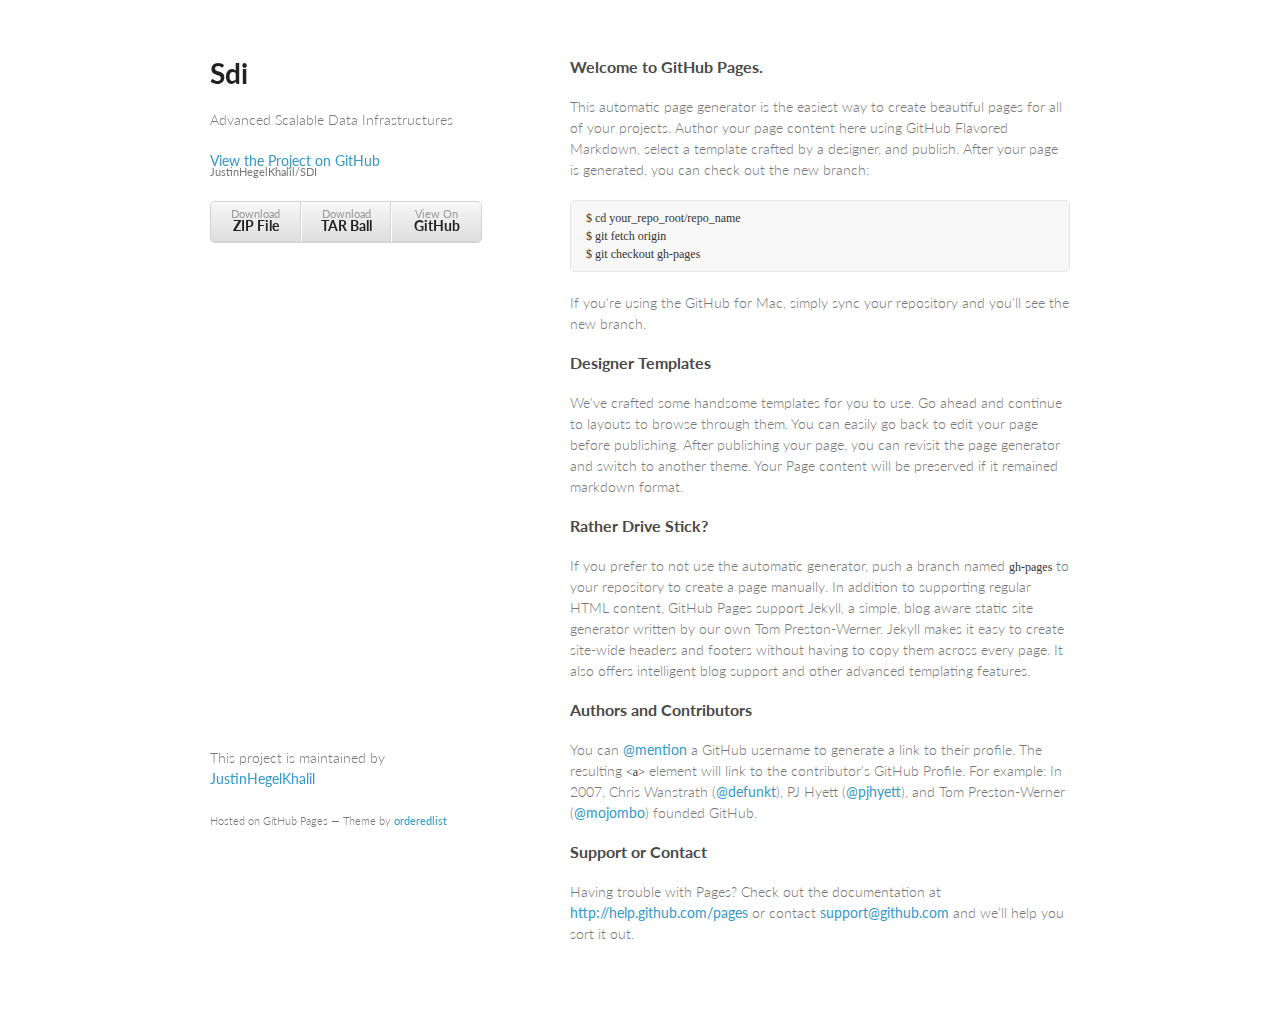
<file: index.html>
<!doctype html>
<html>
  <head>
    <meta charset="utf-8">
    <meta http-equiv="X-UA-Compatible" content="chrome=1">
    <title>Sdi by JustinHegelKhalil</title>

    <link rel="stylesheet" href="stylesheets/styles.css">
    <link rel="stylesheet" href="stylesheets/pygment_trac.css">
    <meta name="viewport" content="width=device-width, initial-scale=1, user-scalable=no">
    <!--[if lt IE 9]>
    <script src="//html5shiv.googlecode.com/svn/trunk/html5.js"></script>
    <![endif]-->
  </head>
  <body>
    <div class="wrapper">
      <header>
        <h1>Sdi</h1>
        <p>Advanced Scalable Data Infrastructures</p>

        <p class="view"><a href="https://github.com/JustinHegelKhalil/SDI">View the Project on GitHub <small>JustinHegelKhalil/SDI</small></a></p>


        <ul>
          <li><a href="https://github.com/JustinHegelKhalil/SDI/zipball/master">Download <strong>ZIP File</strong></a></li>
          <li><a href="https://github.com/JustinHegelKhalil/SDI/tarball/master">Download <strong>TAR Ball</strong></a></li>
          <li><a href="https://github.com/JustinHegelKhalil/SDI">View On <strong>GitHub</strong></a></li>
        </ul>
      </header>
      <section>
        <h3>Welcome to GitHub Pages.</h3>

<p>This automatic page generator is the easiest way to create beautiful pages for all of your projects. Author your page content here using GitHub Flavored Markdown, select a template crafted by a designer, and publish. After your page is generated, you can check out the new branch:</p>

<pre><code>$ cd your_repo_root/repo_name
$ git fetch origin
$ git checkout gh-pages
</code></pre>

<p>If you're using the GitHub for Mac, simply sync your repository and you'll see the new branch.</p>

<h3>Designer Templates</h3>

<p>We've crafted some handsome templates for you to use. Go ahead and continue to layouts to browse through them. You can easily go back to edit your page before publishing. After publishing your page, you can revisit the page generator and switch to another theme. Your Page content will be preserved if it remained markdown format.</p>

<h3>Rather Drive Stick?</h3>

<p>If you prefer to not use the automatic generator, push a branch named <code>gh-pages</code> to your repository to create a page manually. In addition to supporting regular HTML content, GitHub Pages support Jekyll, a simple, blog aware static site generator written by our own Tom Preston-Werner. Jekyll makes it easy to create site-wide headers and footers without having to copy them across every page. It also offers intelligent blog support and other advanced templating features.</p>

<h3>Authors and Contributors</h3>

<p>You can <a href="https://github.com/blog/821" class="user-mention">@mention</a> a GitHub username to generate a link to their profile. The resulting <code>&lt;a&gt;</code> element will link to the contributor's GitHub Profile. For example: In 2007, Chris Wanstrath (<a href="https://github.com/defunkt" class="user-mention">@defunkt</a>), PJ Hyett (<a href="https://github.com/pjhyett" class="user-mention">@pjhyett</a>), and Tom Preston-Werner (<a href="https://github.com/mojombo" class="user-mention">@mojombo</a>) founded GitHub.</p>

<h3>Support or Contact</h3>

<p>Having trouble with Pages? Check out the documentation at <a href="http://help.github.com/pages">http://help.github.com/pages</a> or contact <a href="mailto:support@github.com">support@github.com</a> and we’ll help you sort it out.</p>
      </section>
      <footer>
        <p>This project is maintained by <a href="https://github.com/JustinHegelKhalil">JustinHegelKhalil</a></p>
        <p><small>Hosted on GitHub Pages &mdash; Theme by <a href="https://github.com/orderedlist">orderedlist</a></small></p>
      </footer>
    </div>
    <script src="javascripts/scale.fix.js"></script>
    
  </body>
</html>
</file>
<file: stylesheets/styles.css>
@import url(https://fonts.googleapis.com/css?family=Lato:300italic,700italic,300,700);

body {
  padding:50px;
  font:14px/1.5 Lato, "Helvetica Neue", Helvetica, Arial, sans-serif;
  color:#777;
  font-weight:300;
}

h1, h2, h3, h4, h5, h6 {
  color:#222;
  margin:0 0 20px;
}

p, ul, ol, table, pre, dl {
  margin:0 0 20px;
}

h1, h2, h3 {
  line-height:1.1;
}

h1 {
  font-size:28px;
}

h2 {
  color:#393939;
}

h3, h4, h5, h6 {
  color:#494949;
}

a {
  color:#39c;
  font-weight:400;
  text-decoration:none;
}

a small {
  font-size:11px;
  color:#777;
  margin-top:-0.6em;
  display:block;
}

.wrapper {
  width:860px;
  margin:0 auto;
}

blockquote {
  border-left:1px solid #e5e5e5;
  margin:0;
  padding:0 0 0 20px;
  font-style:italic;
}

code, pre {
  font-family:Monaco, Bitstream Vera Sans Mono, Lucida Console, Terminal;
  color:#333;
  font-size:12px;
}

pre {
  padding:8px 15px;
  background: #f8f8f8;  
  border-radius:5px;
  border:1px solid #e5e5e5;
  overflow-x: auto;
}

table {
  width:100%;
  border-collapse:collapse;
}

th, td {
  text-align:left;
  padding:5px 10px;
  border-bottom:1px solid #e5e5e5;
}

dt {
  color:#444;
  font-weight:700;
}

th {
  color:#444;
}

img {
  max-width:100%;
}

header {
  width:270px;
  float:left;
  position:fixed;
}

header ul {
  list-style:none;
  height:40px;
  
  padding:0;
  
  background: #eee;
  background: -moz-linear-gradient(top, #f8f8f8 0%, #dddddd 100%);
  background: -webkit-gradient(linear, left top, left bottom, color-stop(0%,#f8f8f8), color-stop(100%,#dddddd));
  background: -webkit-linear-gradient(top, #f8f8f8 0%,#dddddd 100%);
  background: -o-linear-gradient(top, #f8f8f8 0%,#dddddd 100%);
  background: -ms-linear-gradient(top, #f8f8f8 0%,#dddddd 100%);
  background: linear-gradient(top, #f8f8f8 0%,#dddddd 100%);
  
  border-radius:5px;
  border:1px solid #d2d2d2;
  box-shadow:inset #fff 0 1px 0, inset rgba(0,0,0,0.03) 0 -1px 0;
  width:270px;
}

header li {
  width:89px;
  float:left;
  border-right:1px solid #d2d2d2;
  height:40px;
}

header ul a {
  line-height:1;
  font-size:11px;
  color:#999;
  display:block;
  text-align:center;
  padding-top:6px;
  height:40px;
}

strong {
  color:#222;
  font-weight:700;
}

header ul li + li {
  width:88px;
  border-left:1px solid #fff;
}

header ul li + li + li {
  border-right:none;
  width:89px;
}

header ul a strong {
  font-size:14px;
  display:block;
  color:#222;
}

section {
  width:500px;
  float:right;
  padding-bottom:50px;
}

small {
  font-size:11px;
}

hr {
  border:0;
  background:#e5e5e5;
  height:1px;
  margin:0 0 20px;
}

footer {
  width:270px;
  float:left;
  position:fixed;
  bottom:50px;
}

@media print, screen and (max-width: 960px) {
  
  div.wrapper {
    width:auto;
    margin:0;
  }
  
  header, section, footer {
    float:none;
    position:static;
    width:auto;
  }
  
  header {
    padding-right:320px;
  }
  
  section {
    border:1px solid #e5e5e5;
    border-width:1px 0;
    padding:20px 0;
    margin:0 0 20px;
  }
  
  header a small {
    display:inline;
  }
  
  header ul {
    position:absolute;
    right:50px;
    top:52px;
  }
}

@media print, screen and (max-width: 720px) {
  body {
    word-wrap:break-word;
  }
  
  header {
    padding:0;
  }
  
  header ul, header p.view {
    position:static;
  }
  
  pre, code {
    word-wrap:normal;
  }
}

@media print, screen and (max-width: 480px) {
  body {
    padding:15px;
  }
  
  header ul {
    display:none;
  }
}

@media print {
  body {
    padding:0.4in;
    font-size:12pt;
    color:#444;
  }
}
</file>
<file: stylesheets/pygment_trac.css>
.highlight  { background: #ffffff; }
.highlight .c { color: #999988; font-style: italic } /* Comment */
.highlight .err { color: #a61717; background-color: #e3d2d2 } /* Error */
.highlight .k { font-weight: bold } /* Keyword */
.highlight .o { font-weight: bold } /* Operator */
.highlight .cm { color: #999988; font-style: italic } /* Comment.Multiline */
.highlight .cp { color: #999999; font-weight: bold } /* Comment.Preproc */
.highlight .c1 { color: #999988; font-style: italic } /* Comment.Single */
.highlight .cs { color: #999999; font-weight: bold; font-style: italic } /* Comment.Special */
.highlight .gd { color: #000000; background-color: #ffdddd } /* Generic.Deleted */
.highlight .gd .x { color: #000000; background-color: #ffaaaa } /* Generic.Deleted.Specific */
.highlight .ge { font-style: italic } /* Generic.Emph */
.highlight .gr { color: #aa0000 } /* Generic.Error */
.highlight .gh { color: #999999 } /* Generic.Heading */
.highlight .gi { color: #000000; background-color: #ddffdd } /* Generic.Inserted */
.highlight .gi .x { color: #000000; background-color: #aaffaa } /* Generic.Inserted.Specific */
.highlight .go { color: #888888 } /* Generic.Output */
.highlight .gp { color: #555555 } /* Generic.Prompt */
.highlight .gs { font-weight: bold } /* Generic.Strong */
.highlight .gu { color: #800080; font-weight: bold; } /* Generic.Subheading */
.highlight .gt { color: #aa0000 } /* Generic.Traceback */
.highlight .kc { font-weight: bold } /* Keyword.Constant */
.highlight .kd { font-weight: bold } /* Keyword.Declaration */
.highlight .kn { font-weight: bold } /* Keyword.Namespace */
.highlight .kp { font-weight: bold } /* Keyword.Pseudo */
.highlight .kr { font-weight: bold } /* Keyword.Reserved */
.highlight .kt { color: #445588; font-weight: bold } /* Keyword.Type */
.highlight .m { color: #009999 } /* Literal.Number */
.highlight .s { color: #d14 } /* Literal.String */
.highlight .na { color: #008080 } /* Name.Attribute */
.highlight .nb { color: #0086B3 } /* Name.Builtin */
.highlight .nc { color: #445588; font-weight: bold } /* Name.Class */
.highlight .no { color: #008080 } /* Name.Constant */
.highlight .ni { color: #800080 } /* Name.Entity */
.highlight .ne { color: #990000; font-weight: bold } /* Name.Exception */
.highlight .nf { color: #990000; font-weight: bold } /* Name.Function */
.highlight .nn { color: #555555 } /* Name.Namespace */
.highlight .nt { color: #000080 } /* Name.Tag */
.highlight .nv { color: #008080 } /* Name.Variable */
.highlight .ow { font-weight: bold } /* Operator.Word */
.highlight .w { color: #bbbbbb } /* Text.Whitespace */
.highlight .mf { color: #009999 } /* Literal.Number.Float */
.highlight .mh { color: #009999 } /* Literal.Number.Hex */
.highlight .mi { color: #009999 } /* Literal.Number.Integer */
.highlight .mo { color: #009999 } /* Literal.Number.Oct */
.highlight .sb { color: #d14 } /* Literal.String.Backtick */
.highlight .sc { color: #d14 } /* Literal.String.Char */
.highlight .sd { color: #d14 } /* Literal.String.Doc */
.highlight .s2 { color: #d14 } /* Literal.String.Double */
.highlight .se { color: #d14 } /* Literal.String.Escape */
.highlight .sh { color: #d14 } /* Literal.String.Heredoc */
.highlight .si { color: #d14 } /* Literal.String.Interpol */
.highlight .sx { color: #d14 } /* Literal.String.Other */
.highlight .sr { color: #009926 } /* Literal.String.Regex */
.highlight .s1 { color: #d14 } /* Literal.String.Single */
.highlight .ss { color: #990073 } /* Literal.String.Symbol */
.highlight .bp { color: #999999 } /* Name.Builtin.Pseudo */
.highlight .vc { color: #008080 } /* Name.Variable.Class */
.highlight .vg { color: #008080 } /* Name.Variable.Global */
.highlight .vi { color: #008080 } /* Name.Variable.Instance */
.highlight .il { color: #009999 } /* Literal.Number.Integer.Long */

.type-csharp .highlight .k { color: #0000FF }
.type-csharp .highlight .kt { color: #0000FF }
.type-csharp .highlight .nf { color: #000000; font-weight: normal }
.type-csharp .highlight .nc { color: #2B91AF }
.type-csharp .highlight .nn { color: #000000 }
.type-csharp .highlight .s { color: #A31515 }
.type-csharp .highlight .sc { color: #A31515 }
</file>
